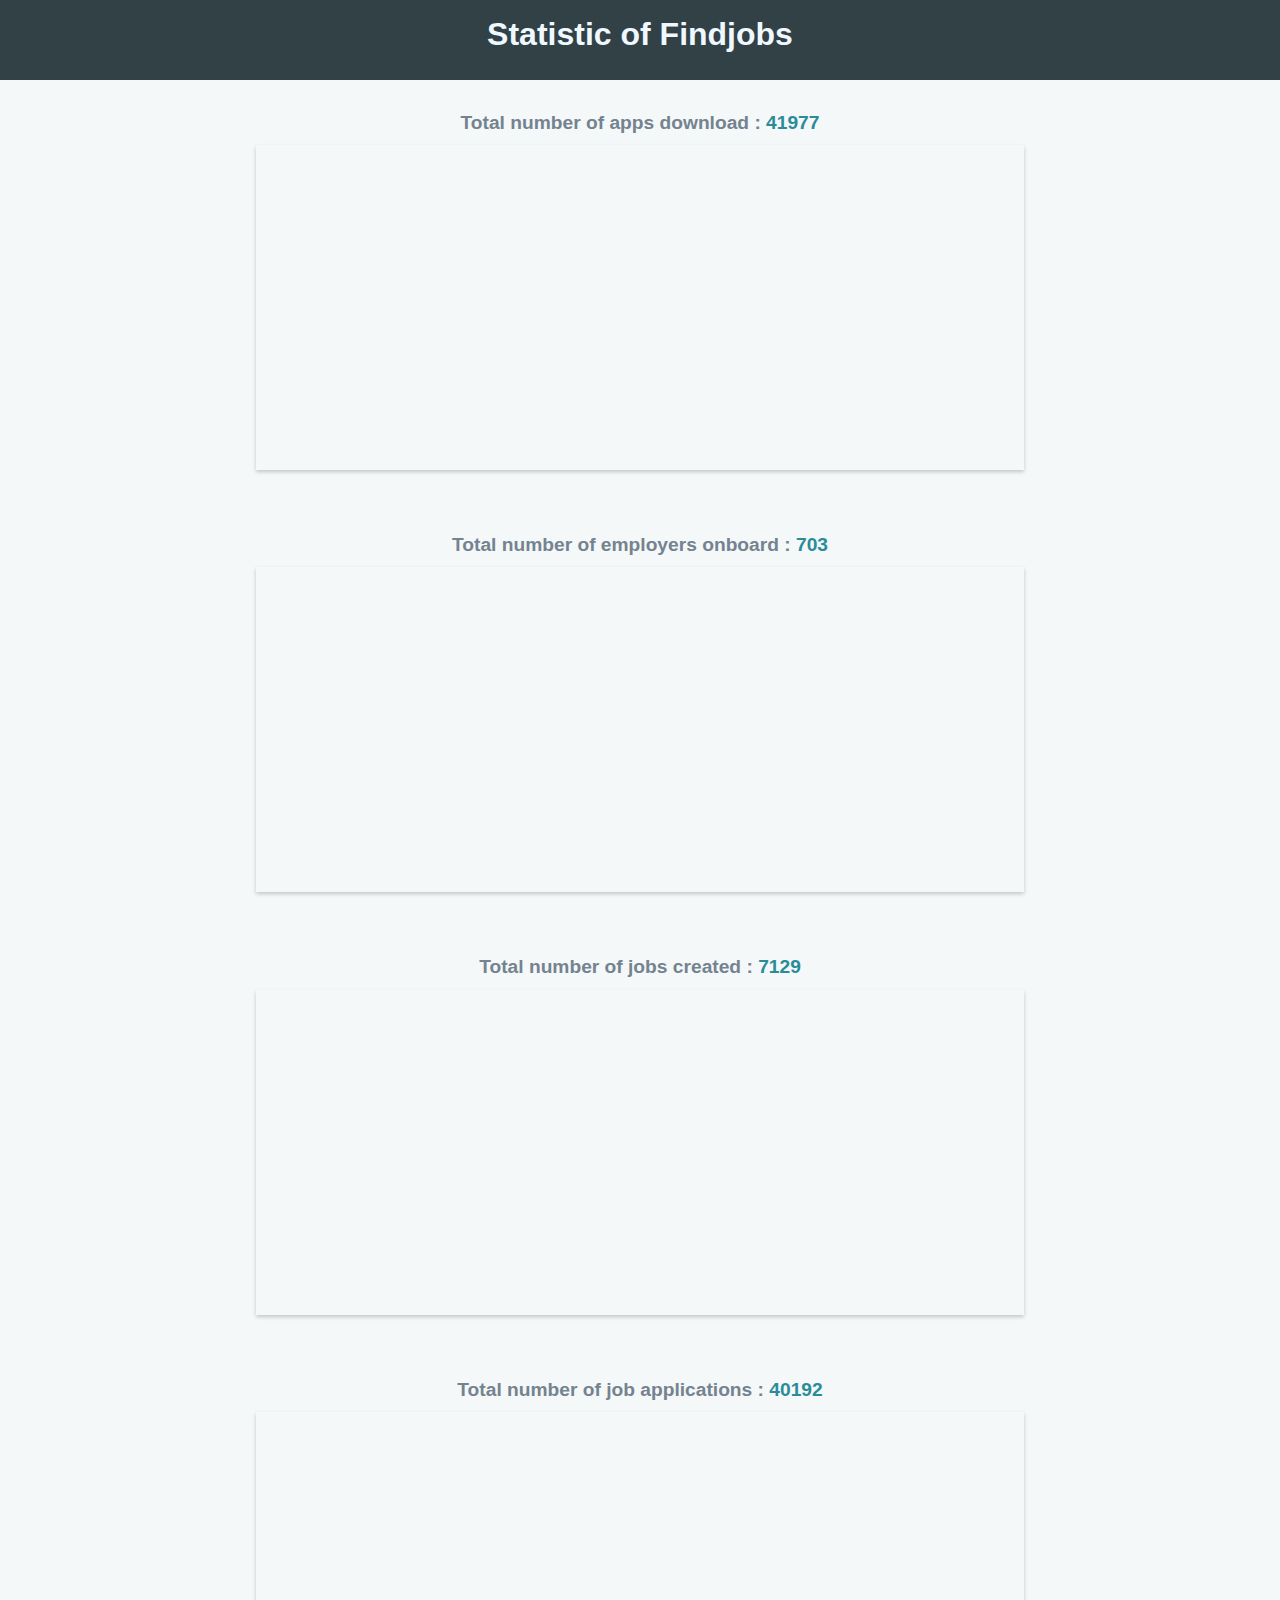
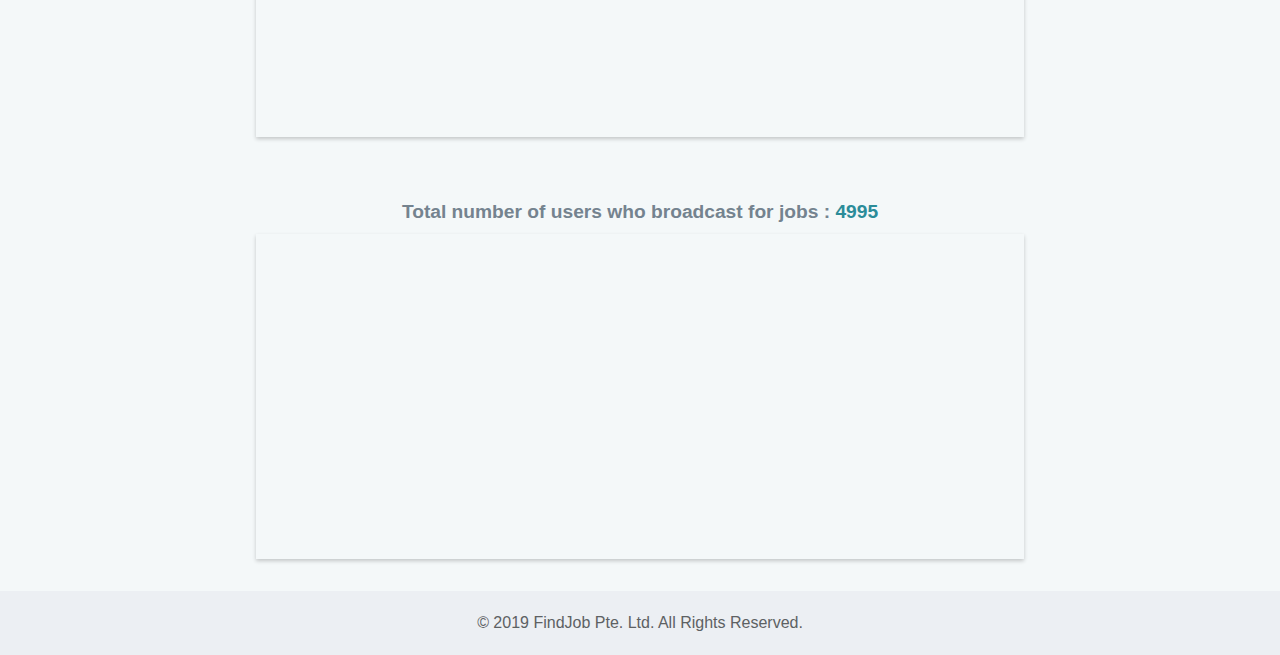
<file: Index.html>
<!DOCTYPE html>
<html lang="en" dir="ltr">
  <head>
    <meta charset="utf-8" />
    <link rel="stylesheet" href="style.css" />

    <title>Findjobs</title>
  </head>

  <body>
    <Header class="header">
      <div class="title">Statistic of Findjobs</div>
    </Header>

    <!-- <Nav class="Nav" id="myNav">
      <ui class="Nav_itemlist">
        <li class="pri_btn"><a href="#a2">App Download</a></li>
        <li class="pri_btn"><a href="#a1">Employer</a></li>
        <li class="pri_btn"><a href="#a5">Jobs Created</a></li>
        <li class="pri_btn"><a href="#a4">Job Applications</a></li>
        <li class="pri_btn"><a href="#a3">Broadcast</a></li>
      </ui>
    </Nav> -->

    <div class="content">
      <div class="card">
        <div class="Subtitle">
          <p>Total number of apps download : <span>41977</span></p>
        </div>
        <div id="chartContainer2"></div>
      </div>
      <div class="card">
        <div class="Subtitle">
          <p>Total number of employers onboard : <span>703</span></p>
        </div>
        <div id="chartContainer1"></div>
      </div>
      <div class="card">
        <div class="Subtitle">
          <p>Total number of jobs created : <span>7129</span></p>
        </div>
        <div id="chartContainer5"></div>
      </div>
      <div class="card">
        <div class="Subtitle">
          <p>Total number of job applications : <span>40192</span></p>
        </div>
        <div id="chartContainer4"></div>
      </div>
      <div class="card">
        <div class="Subtitle">
          <p>
            Total number of users who broadcast for jobs : <span>4995</span>
          </p>
        </div>
        <div id="chartContainer3"></div>
      </div>
    </div>

    <footer>
      <div class="container">
        <div class="footer_text ">
          © 2019 FindJob Pte. Ltd. All Rights Reserved.
        </div>
      </div>
    </footer>

    <script src="https://canvasjs.com/assets/script/canvasjs.min.js"></script>
    <script src="chart.js"></script>

    <script>
      // When the user scrolls the page, execute myFunction
      window.onscroll = function() {
        myFunction();
      };

      // Get the header
      var header = document.getElementById("myNav");

      // Get the offset position of the navbar
      var sticky = header.offsetTop;

      // Add the sticky class to the header when you reach its scroll position. Remove "sticky" when you leave the scroll position
      function myFunction() {
        if (window.pageYOffset > sticky) {
          header.classList.add("sticky");
        } else {
          header.classList.remove("sticky");
        }
      }
    </script>

    <!-- <script>
      document.querySelectorAll('a[href^="#"]').forEach(anchor => {
        anchor.addEventListener("click", function(e) {
          e.preventDefault();

          document.querySelector(this.getAttribute("href")).scrollIntoView({
            behavior: "smooth"
          });
        });
      });
    </script> -->
  </body>
</html>
</file>
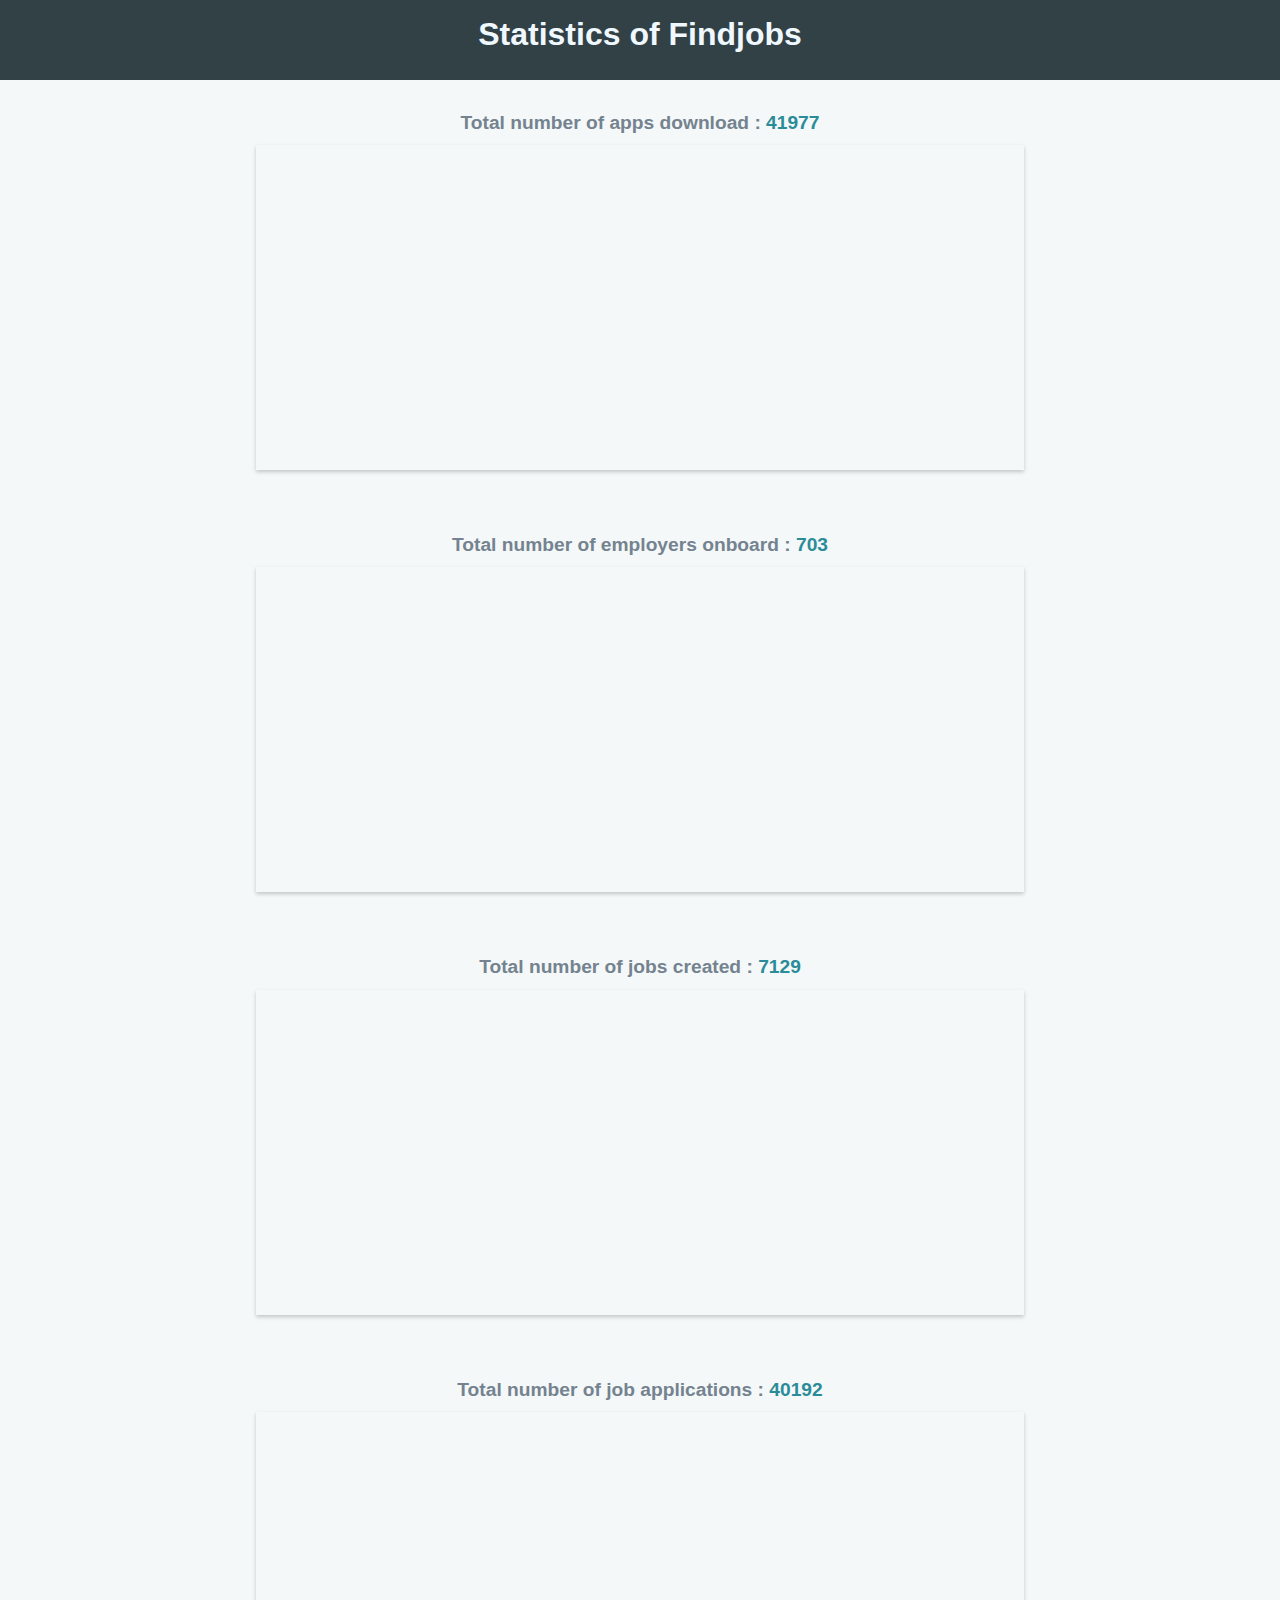
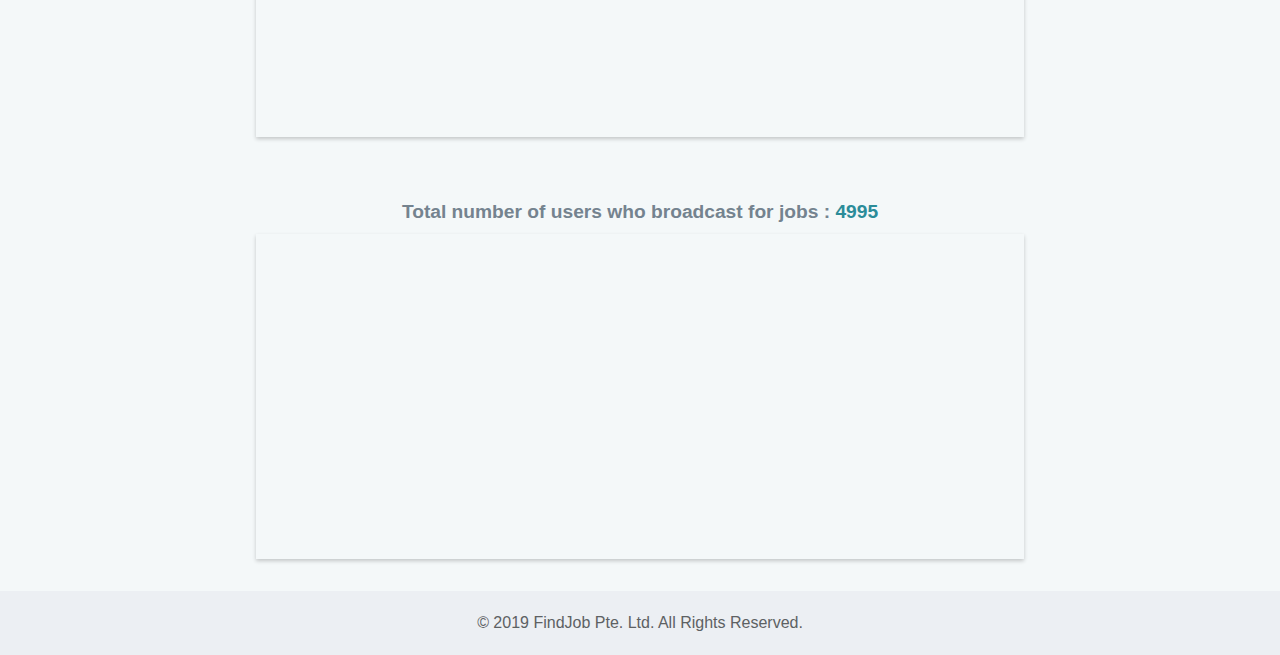
<file: index.html>
<!DOCTYPE html>
<html lang="en" dir="ltr">
  <head>
    <meta charset="utf-8" />
<!--      <meta name="viewport" content="width=device-width, initial-scale=1, shrink-to-fit=no" /> -->
    <link rel="stylesheet" href="style.css" />

    <title>Findjobs</title>
  </head>

  <body>
    <Header class="header">
      <div class="title">Statistics of Findjobs</div>
    </Header>

    <!-- <Nav class="Nav" id="myNav">
      <ui class="Nav_itemlist">
        <li class="pri_btn"><a href="#a2">App Download</a></li>
        <li class="pri_btn"><a href="#a1">Employer</a></li>
        <li class="pri_btn"><a href="#a5">Jobs Created</a></li>
        <li class="pri_btn"><a href="#a4">Job Applications</a></li>
        <li class="pri_btn"><a href="#a3">Broadcast</a></li>
      </ui>
    </Nav> -->

    <div class="content">
      <div class="card">
        <div class="Subtitle">
          <p>Total number of apps download : <span>41977</span></p>
        </div>
        <div id="chartContainer2"></div>
      </div>
      <div class="card">
        <div class="Subtitle">
          <p>Total number of employers onboard : <span>703</span></p>
        </div>
        <div id="chartContainer1"></div>
      </div>
      <div class="card">
        <div class="Subtitle">
          <p>Total number of jobs created : <span>7129</span></p>
        </div>
        <div id="chartContainer5"></div>
      </div>
      <div class="card">
        <div class="Subtitle">
          <p>Total number of job applications : <span>40192</span></p>
        </div>
        <div id="chartContainer4"></div>
      </div>
      <div class="card">
        <div class="Subtitle">
          <p>
            Total number of users who broadcast for jobs : <span>4995</span>
          </p>
        </div>
        <div id="chartContainer3"></div>
      </div>
    </div>

    <footer>
      <div class="container">
        <div class="footer_text ">
          © 2019 FindJob Pte. Ltd. All Rights Reserved.
        </div>
      </div>
    </footer>

    <script src="https://canvasjs.com/assets/script/canvasjs.min.js"></script>
    <script src="chart.js"></script>

    <script>
      // When the user scrolls the page, execute myFunction
      window.onscroll = function() {
        myFunction();
      };

      // Get the header
      var header = document.getElementById("myNav");

      // Get the offset position of the navbar
      var sticky = header.offsetTop;

      // Add the sticky class to the header when you reach its scroll position. Remove "sticky" when you leave the scroll position
      function myFunction() {
        if (window.pageYOffset > sticky) {
          header.classList.add("sticky");
        } else {
          header.classList.remove("sticky");
        }
      }
    </script>

    <!-- <script>
      document.querySelectorAll('a[href^="#"]').forEach(anchor => {
        anchor.addEventListener("click", function(e) {
          e.preventDefault();

          document.querySelector(this.getAttribute("href")).scrollIntoView({
            behavior: "smooth"
          });
        });
      });
    </script> -->
  </body>
</html>
</file>
<file: style.css>
html {
  scroll-behavior: smooth;
}

a {
  text-decoration: none;
  color: rgb(218, 224, 230);
}

body {
  font-family: Arial, Helvetica, sans-serif;
  margin: 0 auto;
  background: #f4f8f9;
}

p {
  text-align: center;
  margin: 0;
}
li {
  list-style: none;
  text-decoration: none;
}

br {
}

.container {
  max-width: 60%;
  margin: auto;
  display: flex;
}

.card {
  display: flex;
  flex-direction: column;
}

.header {
  background: #324146;
  height: 5rem;
  display: stick;
}

.title {
  display: flex;
  font-weight: 600;
  color: aliceblue;
  font-size: 2rem;
  padding-top: 1rem;
  padding-bottom: 1rem;
  justify-content: center;
  align-content: center;
}

span {
  font-weight: 800;
  color: rgb(43, 140, 153);
  font-size: 1.2rem;
}
.Subtitle {
  display: flex;
  font-weight: 600;
  color: rgb(116, 131, 143);
  font-size: 1.2rem;
  margin: 2rem auto 0.7rem auto;
  justify-content: flex-start;
}

.Nav {
  background: #232f33;
  height: 72px;
  z-index: 20;
}

.Nav_itemlist {
  display: flex;
  padding-top: 1rem;
  justify-content: center;
}

.pri_btn {
  align-content: bottom;
  color: aliceblue;
  /* background: #596980; */
  box-sizing: border-box;
  padding: 0.5rem 1rem;
  margin-right: 1rem;
  border-radius: 4px;
}

.pri_btn:hover {
  cursor: pointer;
  align-content: bottom;
  color: aliceblue;
  background: #25889c;
  box-sizing: border-box;
  padding: 0.5rem 1rem;
  margin-right: 1rem;
  border-radius: 4px;
}

.pri_btn:active {
  align-content: bottom;
  color: aliceblue;
  background: #25889c;
  box-sizing: border-box;
  padding: 0.5rem 1rem;
  margin-right: 1rem;
  border-radius: 4px;
}

.pri:last-child {
  margin-right: 0;
}

footer {
  display: flex;
  background: #eceff3;
  height: 4rem;
}

.footer_text {
  display: flex;
  font-size: 1rem;
  font-weight: 300;
  color: rgb(93, 97, 99);
  align-items: center;
  justify-content: center;
}

/* The sticky class is added to the header with JS when it reaches its scroll position */
.sticky {
  position: fixed;
  top: 0;
  width: 100%;
}

/* Add some top padding to the page content to prevent sudden quick movement (as the header gets a new position at the top of the page (position:fixed and top:0) */
.sticky + .content {
  padding-top: 102px;
}

#chartContainer2 {
  width: 60%;
  height: 325px;
  margin: 0rem auto 2rem auto;
  box-shadow: 0 2px 4px rgba(0, 0, 0, 0.2);
}
#chartContainer1 {
  width: 60%;
  height: 325px;
  margin: 0rem auto 2rem auto;
  box-shadow: 0 2px 4px rgba(0, 0, 0, 0.2);
}
#chartContainer5 {
  width: 60%;
  height: 325px;
  margin: 0rem auto 2rem auto;
  box-shadow: 0 2px 4px rgba(0, 0, 0, 0.2);
}
#chartContainer3 {
  width: 60%;
  height: 325px;
  margin: 0rem auto 2rem auto;
  box-shadow: 0 2px 4px rgba(0, 0, 0, 0.2);
}
#chartContainer4 {
  width: 60%;
  height: 325px;
  margin: 0rem auto 2rem auto;
  box-shadow: 0 2px 4px rgba(0, 0, 0, 0.2);
}

/* Small screen */
@media only screen and (max-width: 800px) {
  html {
    font-size: 14px;
  }
  #chartContainer2 {
    width: 90%;
    height: 325px;
    margin: 0rem auto 2rem auto;
    box-shadow: 0 2px 4px rgba(0, 0, 0, 0.2);
  }
  #chartContainer1 {
    width: 90%;
    height: 325px;
    margin: 0rem auto 2rem auto;
    box-shadow: 0 2px 4px rgba(0, 0, 0, 0.2);
  }
  #chartContainer5 {
    width: 90%;
    height: 325px;
    margin: 0rem auto 2rem auto;
    box-shadow: 0 2px 4px rgba(0, 0, 0, 0.2);
  }
  #chartContainer3 {
    width: 90%;
    height: 325px;
    margin: 0rem auto 2rem auto;
    box-shadow: 0 2px 4px rgba(0, 0, 0, 0.2);
  }
  #chartContainer4 {
    width: 90%;
    height: 325px;
    margin: 0rem auto 2rem auto;
    box-shadow: 0 2px 4px rgba(0, 0, 0, 0.2);
  }

  footer {
    height: 3rem;
  }

  .footer_text {
    font-size: 0.7rem;
  }
}
</file>
